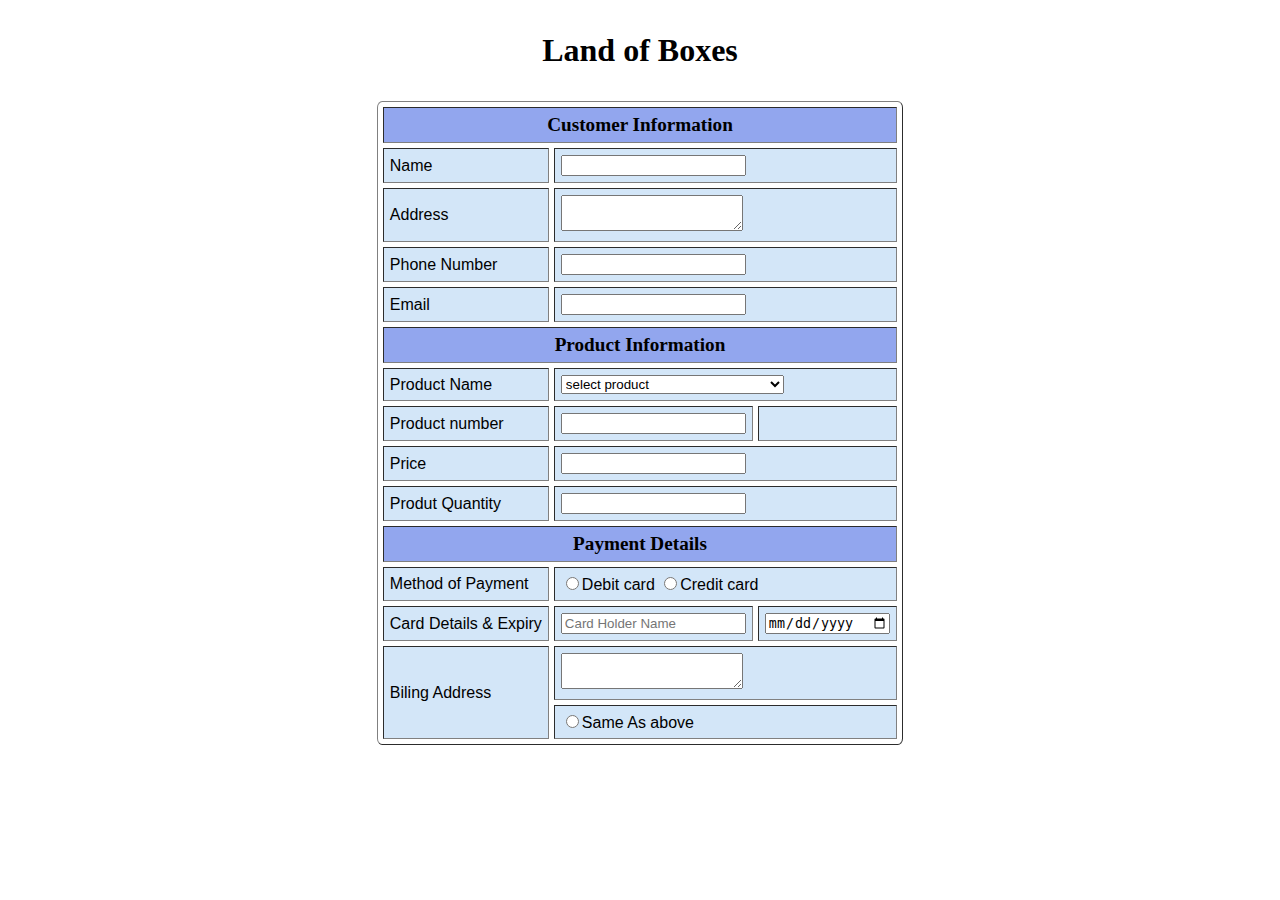
<file: index.html>
<!DOCTYPE html>
<html lang="en">
<head>
    <meta charset="UTF-8">
    <meta name="viewport" content="width=device-width, initial-scale=1.0">
    <title>LandofBoxes</title>
    <link rel = "stylesheet" href = "style1.css"></linkrel>
</head>
<body>
    <h3 align="center"><b>Land of Boxes</b></h3>
    <table border="1" align = "center" cellpadding="6" cellspacing="5">
        <tr>
            <th colspan="3">Customer Information</th>
        </tr>
        <tr>
            <td>Name</td> <td colspan="2"><input type="text"></td>
        </tr>
        <tr>
            <td>Address</td> <td colspan="2"><textarea name = "Address"></textarea></td>
        </tr>
        <tr>
            <td>Phone Number</td> <td colspan="2"><input type ="text"></td>
        </tr>
        <tr>
            <td>Email</td> <td colspan="2"><input type = "email"></td>
        </tr>
        <tr>
        <th colspan="3">Product Information</th>
        </tr>
        <tr>
            <td>Product Name</td> 
            <td colspan="2">
                <select name="Products">
                    <option value="">select product</option>
                    <option value = "The EconoBox: Cost R5">The EconoBox: Cost R5</option>
                    <option value = "The Standard Box: Cost R10">The Standard Box: Cost R10</option>
                    <option value = "The Premium Box: Cost R15">The Premium Box: Cost R15</option>
                    <option value = "The Deluxe Box: Cost R20">The Deluxe Box: Cost R20</option>
                    <option value = "The Super Deluxe Box:. Cost R30">The Super Deluxe Box:. Cost R30</option>
                </select>
            </td>
        </tr>
        <tr>
           <td>Product number</td> <td><input type = "number"><td>
        </tr>
        <tr>
            <td>Price</td> <td colspan="2"><input type="text"></td>
        </tr>
        <tr>
            <td>Produt Quantity</td> <td colspan="2"><input type = "number"></td>
        </tr>
        <tr>
            <th colspan="3">
                Payment Details
            </th>
        </tr>
        <tr>
            <td>Method of Payment</td> <td colspan="2"><input type ="radio">Debit card <input type ="radio">Credit card</td>
        </tr>
        <tr>
            <td>Card Details & Expiry</td> <td><input type="text"Placeholder="Card Holder Name"></td> <td><input type = "date" placeholder="Expiry Date"></td>
        </tr>
        <tr>
            <td rowspan="2">Biling Address</td> <td colspan="2"><textarea name = "Address"></textarea></td> 
        </tr>
        <tr>
           <td colspan="2"><input type ="radio">Same As above</td>
        </tr>
    </table>
</body>
</html>
</file>
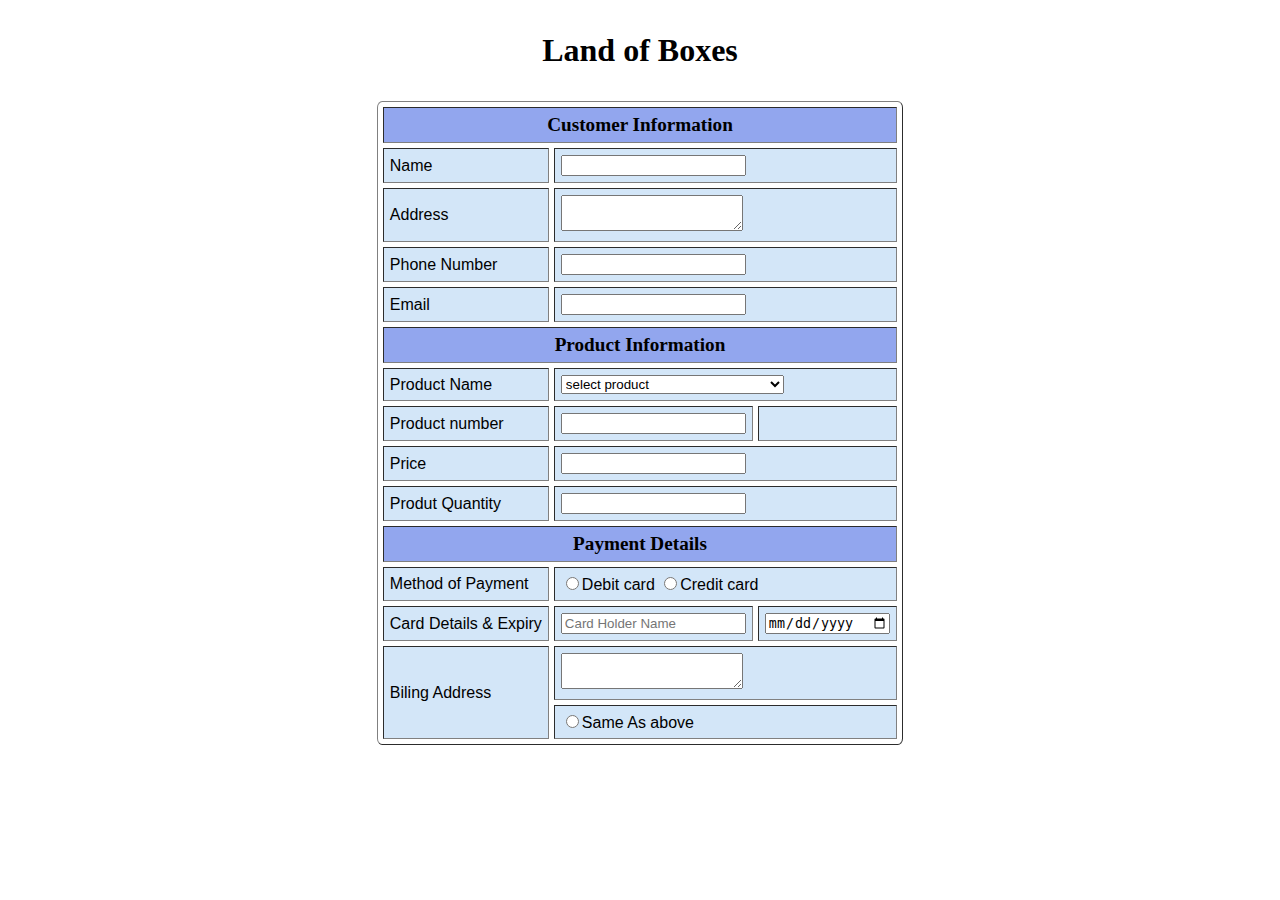
<file: assign3.html>
<!DOCTYPE html>
<html lang="en">
<head>
    <meta charset="UTF-8">
    <meta name="viewport" content="width=device-width, initial-scale=1.0">
    <title>LandofBoxes</title>
    <link rel = "stylesheet" href = "style1.css"></linkrel>
</head>
<body>
    <h3 align="center"><b>Land of Boxes</b></h3>
    <table border="1" align = "center" cellpadding="6" cellspacing="5">
        <tr>
            <th colspan="3">Customer Information</th>
        </tr>
        <tr>
            <td>Name</td> <td colspan="2"><input type="text"></td>
        </tr>
        <tr>
            <td>Address</td> <td colspan="2"><textarea name = "Address"></textarea></td>
        </tr>
        <tr>
            <td>Phone Number</td> <td colspan="2"><input type ="text"></td>
        </tr>
        <tr>
            <td>Email</td> <td colspan="2"><input type = "email"></td>
        </tr>
        <tr>
        <th colspan="3">Product Information</th>
        </tr>
        <tr>
            <td>Product Name</td> 
            <td colspan="2">
                <select name="Products">
                    <option value="">select product</option>
                    <option value = "The EconoBox: Cost R5">The EconoBox: Cost R5</option>
                    <option value = "The Standard Box: Cost R10">The Standard Box: Cost R10</option>
                    <option value = "The Premium Box: Cost R15">The Premium Box: Cost R15</option>
                    <option value = "The Deluxe Box: Cost R20">The Deluxe Box: Cost R20</option>
                    <option value = "The Super Deluxe Box:. Cost R30">The Super Deluxe Box:. Cost R30</option>
                </select>
            </td>
        </tr>
        <tr>
           <td>Product number</td> <td><input type = "number"><td>
        </tr>
        <tr>
            <td>Price</td> <td colspan="2"><input type="text"></td>
        </tr>
        <tr>
            <td>Produt Quantity</td> <td colspan="2"><input type = "number"></td>
        </tr>
        <tr>
            <th colspan="3">
                Payment Details
            </th>
        </tr>
        <tr>
            <td>Method of Payment</td> <td colspan="2"><input type ="radio">Debit card <input type ="radio">Credit card</td>
        </tr>
        <tr>
            <td>Card Details & Expiry</td> <td><input type="text"Placeholder="Card Holder Name"></td> <td><input type = "date" placeholder="Expiry Date"></td>
        </tr>
        <tr>
            <td rowspan="2">Biling Address</td> <td colspan="2"><textarea name = "Address"></textarea></td> 
        </tr>
        <tr>
           <td colspan="2"><input type ="radio">Same As above</td>
        </tr>
    </table>
</body>
</html>
</file>
<file: style1.css>
h3{
    font-size: 200%;
    font-family:Georgia, 'Times New Roman', Times, serif;
}
th{
    background-color: rgb(146, 166, 238);
    font-family: Cambria, Cochin, Georgia, Times, 'Times New Roman', serif;
    font-size: larger;
}
td{
    background-color: rgb(211, 230, 248);
    font-family: Verdana, Geneva, Tahoma, sans-serif;
}
table{
border-radius: 1%;
align-content: center;
}
</file>
